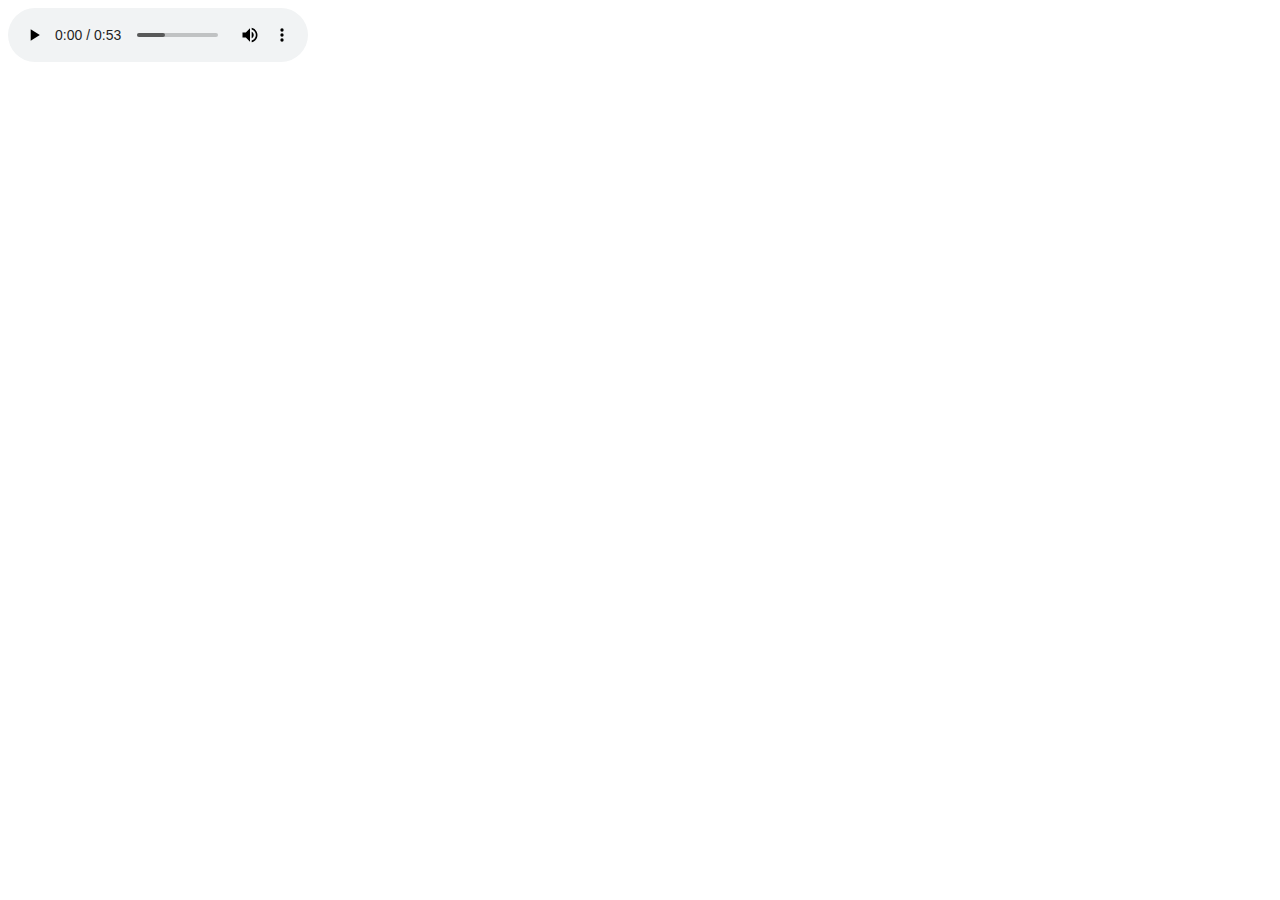
<file: audio.html>
<!DOCTYPE html>
<html lang="en">
<head>
    <meta charset="UTF-8">
    <meta name="viewport" content="width=device-width, initial-scale=1.0">
    <title>Document</title>
</head>
<body>
    <audio controls>
  <source src="./audio/price-of-life.mp3" type="audio/mpeg">
  Your browser does not support the audio element.
</audio>

</body>
</html>
</file>
